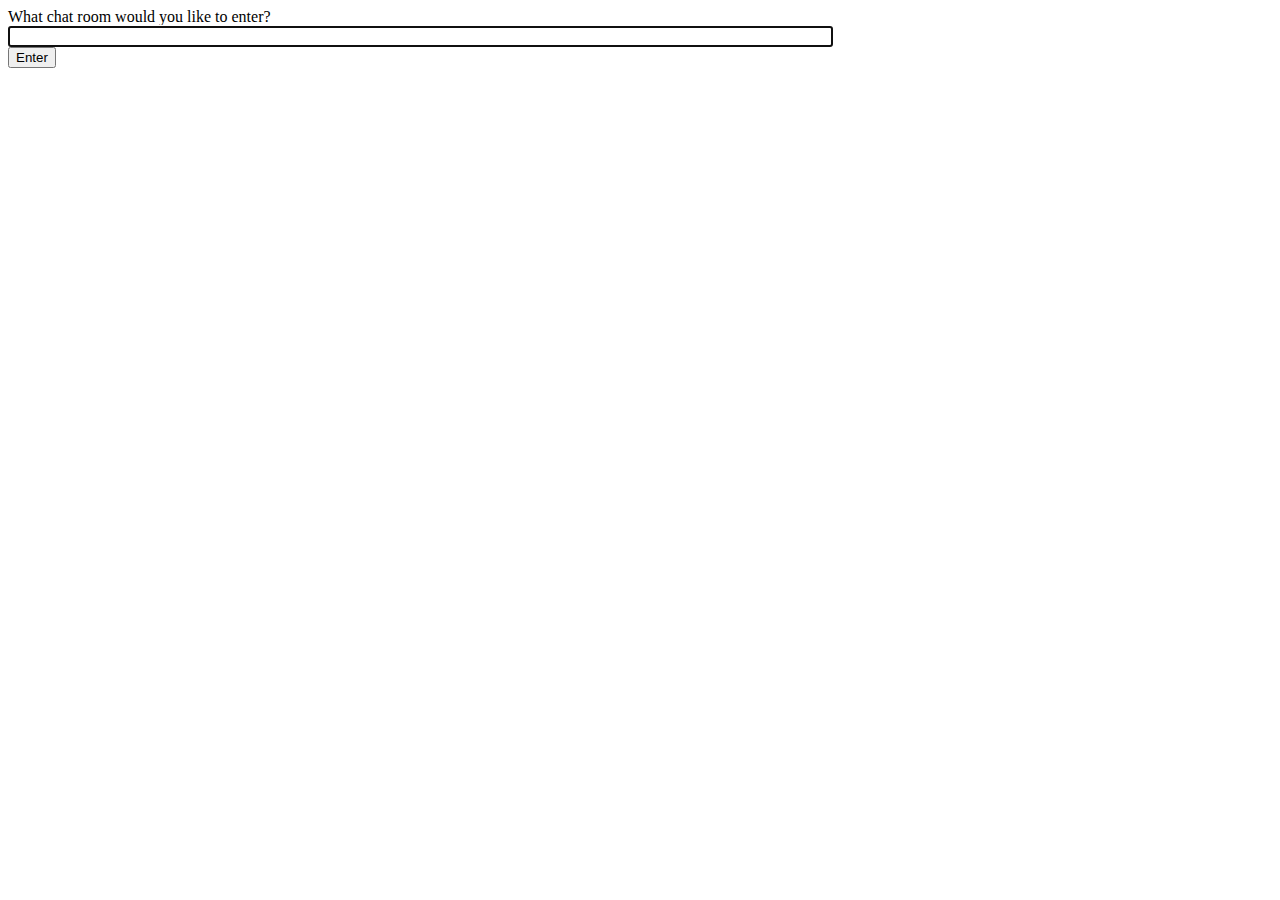
<file: web/chat/templates/chat/chatroom.html>
<!-- chat/templates/chat/index.html -->
<!DOCTYPE html>
<html>
<head>
    <meta charset="utf-8"/>
    <title>Chat Rooms</title>
</head>
<body>
    What chat room would you like to enter?<br>
    <input id="room-name-input" type="text" size="100"><br>
    <input id="room-name-submit" type="button" value="Enter">

    <script>
        document.querySelector('#room-name-input').focus();
        document.querySelector('#room-name-input').onkeyup = function(e) {
            if (e.keyCode === 13) {  // enter, return
                document.querySelector('#room-name-submit').click();
            }
        };

        document.querySelector('#room-name-submit').onclick = function(e) {
            var roomName = document.querySelector('#room-name-input').value;
            window.location.pathname = '/chatroom/' + roomName + '/';
        };
    </script>
</body>
</html>
</file>
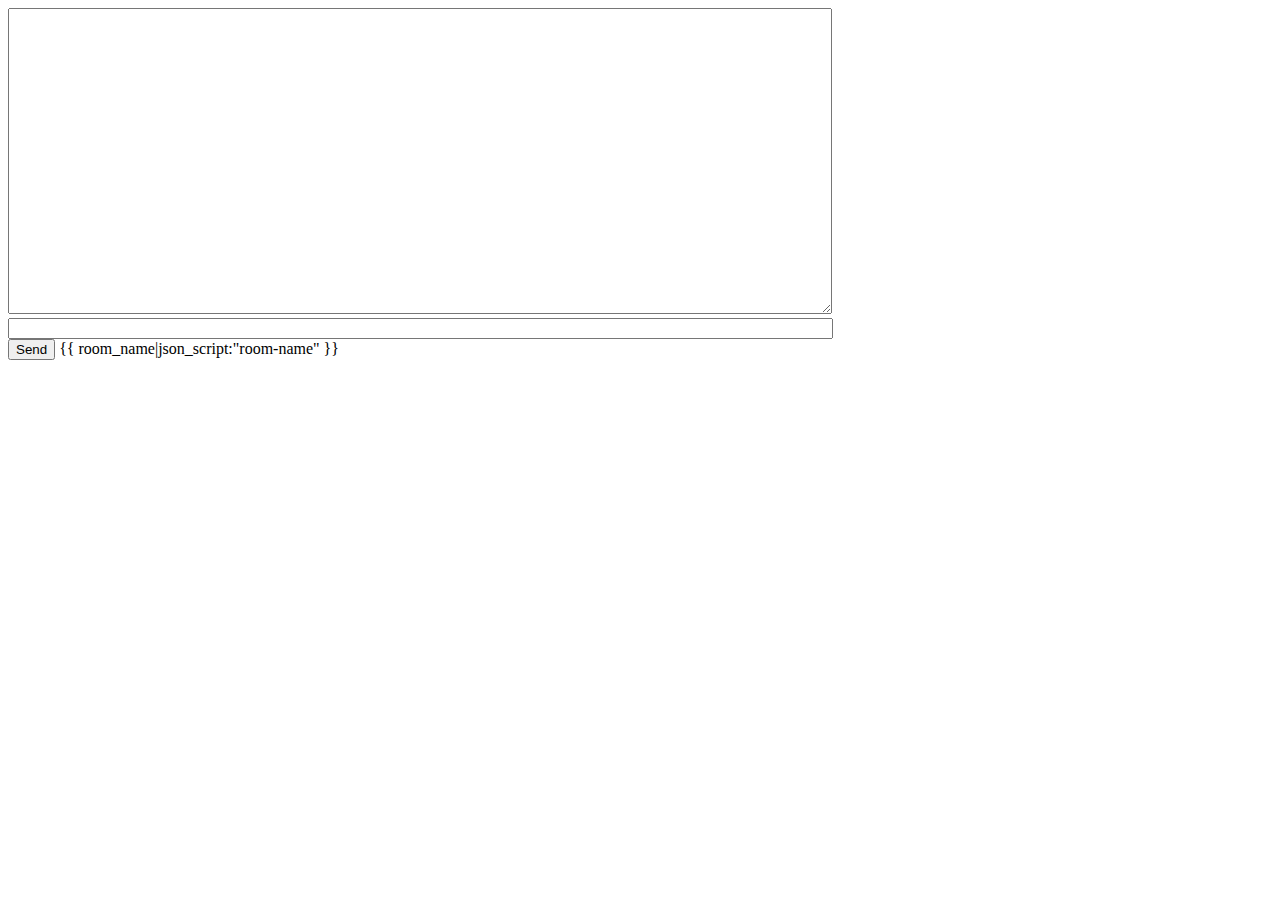
<file: web/chat/templates/chat/room.html>
<!-- chat/templates/chat/room.html -->
<!DOCTYPE html>
<html>
<head>
    <meta charset="utf-8"/>
    <title>Chat Room</title>
</head>
<body>
    <textarea id="chat-log" cols="100" rows="20"></textarea><br>
    <input id="chat-message-input" type="text" size="100"><br>
    <input id="chat-message-submit" type="button" value="Send">
    {{ room_name|json_script:"room-name" }}
    <script>
        const roomName = JSON.parse(document.getElementById('room-name').textContent);

        const chatSocket = new WebSocket(
            'ws://'
            + window.location.host
            + '/ws/chat/'
            + roomName
            + '/'
        );

        chatSocket.onmessage = function(e) {
            const data = JSON.parse(e.data);
            document.querySelector('#chat-log').value += (data.message + '\n');
        };

        chatSocket.onclose = function(e) {
            console.error('Chat socket closed unexpectedly');
        };

        document.querySelector('#chat-message-input').focus();
        document.querySelector('#chat-message-input').onkeyup = function(e) {
            if (e.keyCode === 13) {  // enter, return
                document.querySelector('#chat-message-submit').click();
            }
        };

        document.querySelector('#chat-message-submit').onclick = function(e) {
            const messageInputDom = document.querySelector('#chat-message-input');
            const message = messageInputDom.value;
            chatSocket.send(JSON.stringify({
                'message': message
            }));
            messageInputDom.value = '';
        };
    </script>
</body>
</html>
</file>
